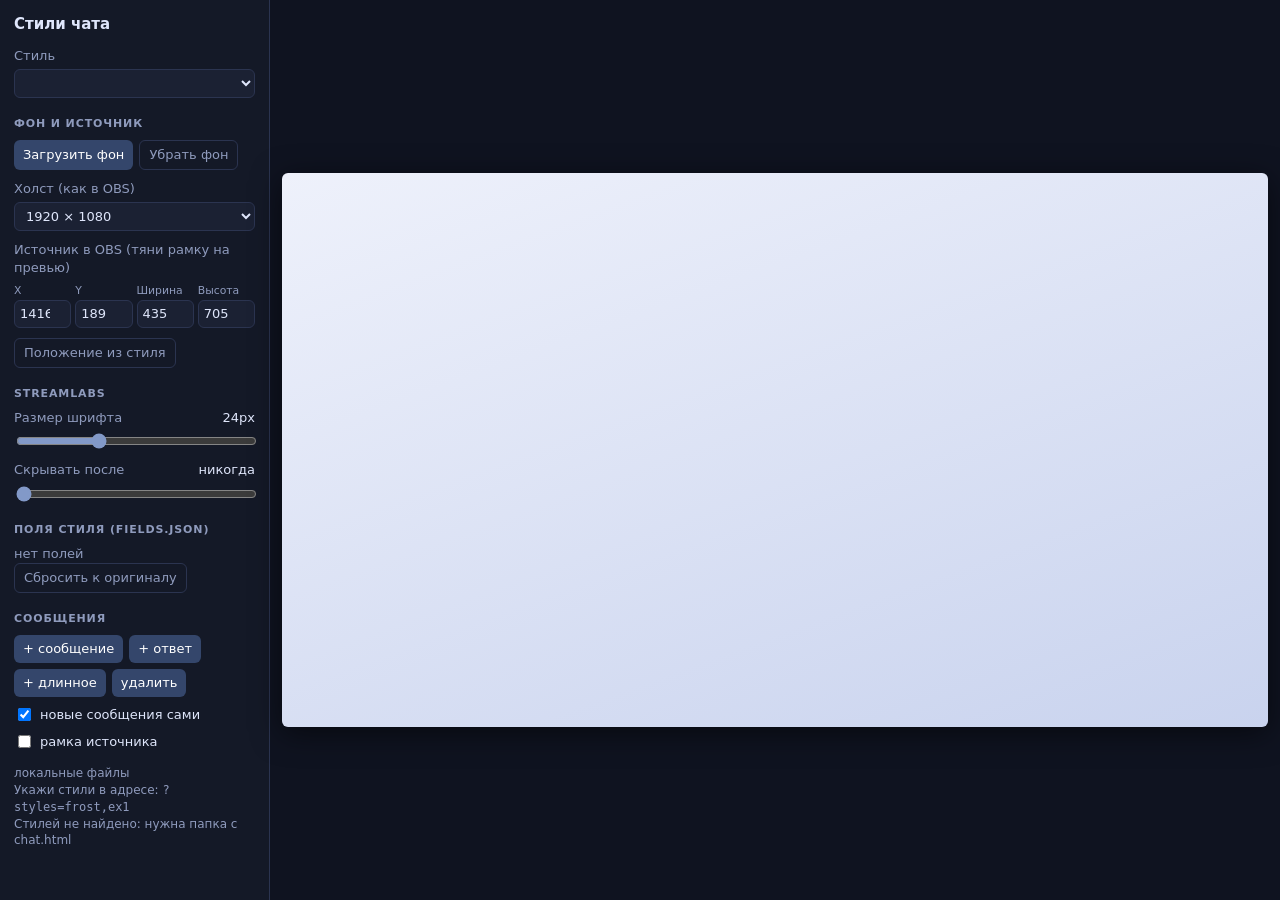
<file: index.html>
<!doctype html>
<html lang="ru">
<head>
<meta charset="utf-8">
<meta name="viewport" content="width=device-width, initial-scale=1">
<title>Chat styles</title>
<link rel="icon" type="image/svg+xml" href="data:image/svg+xml,%3Csvg xmlns='http://www.w3.org/2000/svg' viewBox='0 0 32 32'%3E%3Crect width='32' height='32' rx='7' fill='%23610005'/%3E%3C/svg%3E">
<style>
    :root { --bg: #141927; --panel: #1b2133; --line: #2b3450; --text: #dfe6fb; --dim: #8f9bbd; --acc: #8299c8; }
    * { box-sizing: border-box; }
    html, body { margin: 0; height: 100%; background: #0f1320; color: var(--text); font: 13px/1.4 system-ui, sans-serif; }
    body { display: flex; }
    aside { width: 270px; flex: none; height: 100%; overflow-y: auto; background: var(--bg); border-right: 1px solid var(--line); padding: 14px; }
    main { flex: 1; min-width: 0; display: flex; align-items: center; justify-content: center; padding: 12px; }
    h1 { font-size: 15px; margin: 0 0 12px; }
    h2 { font-size: 11px; text-transform: uppercase; letter-spacing: .08em; color: var(--dim); margin: 18px 0 8px; }
    .row { display: grid; gap: 4px; margin-bottom: 10px; }
    .row > span { color: var(--dim); }
    .row output { color: var(--text); float: right; }
    select, input[type=text], input[type=color] { width: 100%; background: var(--panel); color: var(--text); border: 1px solid var(--line); border-radius: 6px; padding: 5px 7px; font: inherit; }
    input[type=color] { height: 30px; padding: 2px; }
    input[type=range] { width: 100%; accent-color: var(--acc); }
    .btns { display: flex; flex-wrap: wrap; gap: 6px; }
    button { background: #34466b; color: #fff; border: 0; border-radius: 6px; padding: 5px 9px; cursor: pointer; font: inherit; }
    button:hover { background: #4f68a0; }
    button.ghost { background: transparent; border: 1px solid var(--line); color: var(--dim); }
    label.check { display: flex; gap: 6px; align-items: center; margin-top: 8px; }
    #status { color: var(--dim); font-size: 12px; margin-top: 14px; word-break: break-word; }
    #status a { color: var(--acc); }
    #stage-wrap { position: relative; overflow: hidden; border-radius: 6px; box-shadow: 0 6px 30px #0008; }
    #stage { position: absolute; left: 0; top: 0; width: 1280px; height: 720px; transform-origin: 0 0;
             background: var(--stage-bg, linear-gradient(160deg, #eef1fb, #c9d3ee)); background-size: 100% 100%; }
    #chat { position: absolute; border: 0; background: transparent; pointer-events: none; }
    /* source frame: drag anywhere to move, drag the bottom-right corner to resize */
    #frame { position: absolute; cursor: move; outline: 2px dashed transparent; outline-offset: 0; touch-action: none; }
    #frame:hover, #stage.guide #frame, #frame.drag { outline-color: rgba(255, 0, 90, .75); }
    #frame .grip { position: absolute; right: -9px; bottom: -9px; width: 18px; height: 18px; border-radius: 50%;
                   background: #ff005a; border: 3px solid #fff; cursor: nwse-resize; opacity: 0; }
    #frame:hover .grip, #stage.guide #frame .grip, #frame.drag .grip { opacity: 1; }
    #stage.dropping::after { content: 'Отпусти, чтобы поставить фоном'; position: absolute; inset: 0; display: grid; place-items: center;
                   background: #0f1320cc; color: #fff; font: 600 40px system-ui; }
    .grid4 { display: grid; grid-template-columns: repeat(4, 1fr); gap: 4px; }
    .grid4 input { width: 100%; background: var(--panel); color: var(--text); border: 1px solid var(--line); border-radius: 6px; padding: 4px 5px; font: inherit; }
    .grid4 small { color: var(--dim); }
    body.clean #frame { display: none; }
    body.clean aside { display: none; }
    body.clean main { padding: 0; }
    body.clean #stage-wrap { border-radius: 0; box-shadow: none; }
    @media (max-width: 700px) { body { flex-direction: column; } aside { width: 100%; height: auto; border-right: 0; } }
</style>
</head>
<body>
<aside>
    <h1>Стили чата</h1>
    <div class="row"><span>Стиль</span><select id="style"></select></div>
    <div class="row" id="ref-row"><span>Ветка</span><select id="ref"></select></div>

    <h2>Фон и источник</h2>
    <div class="btns">
        <button id="bg-pick">Загрузить фон</button>
        <button class="ghost" id="bg-clear">Убрать фон</button>
    </div>
    <input id="bg-file" type="file" accept="image/*" hidden>
    <div class="row" style="margin-top:10px"><span>Холст (как в OBS)</span>
        <select id="canvas"><option value="1280x720">1280 × 720</option><option value="1920x1080">1920 × 1080</option><option value="2560x1440">2560 × 1440</option></select></div>
    <div class="row"><span>Источник в OBS (тяни рамку на превью)</span>
        <div class="grid4">
            <label><small>X</small><input id="sx" type="number"></label>
            <label><small>Y</small><input id="sy" type="number"></label>
            <label><small>Ширина</small><input id="sw" type="number"></label>
            <label><small>Высота</small><input id="sh" type="number"></label>
        </div></div>
    <button class="ghost" id="src-reset">Положение из стиля</button>

    <h2>Streamlabs</h2>
    <div class="row"><span>Размер шрифта <output id="fs-v"></output></span><input id="fs" type="range" min="12" max="48" value="24"></div>
    <div class="row"><span>Скрывать после <output id="hide-v"></output></span><input id="hide" type="range" min="0" max="60" value="0"></div>

    <h2>Поля стиля (fields.json)</h2>
    <div id="fields"><span style="color:var(--dim)">нет полей</span></div>
    <button class="ghost" id="reset">Сбросить к оригиналу</button>

    <h2>Сообщения</h2>
    <div class="btns">
        <button id="add">+ сообщение</button>
        <button id="reply">+ ответ</button>
        <button id="long">+ длинное</button>
        <button id="del">удалить</button>
    </div>
    <label class="check"><input id="auto" type="checkbox" checked> новые сообщения сами</label>
    <label class="check"><input id="guide" type="checkbox"> рамка источника</label>

    <div id="status"></div>
</aside>
<main><div id="stage-wrap"><div id="stage"><iframe id="chat" title="chat"></iframe><div id="frame"><div class="grip"></div></div></div></div></main>

<script>
/* Default source, if the style doesn't set its own in preview.json */
const DEFAULT_SOURCE = { x: 944, y: 126, w: 290, h: 470 };
/* Style files: a folder at the repo root that contains chat.html */
const FILES = { html: 'chat.html', css: 'chat.css', js: ['chat.js', 'main.js'], fields: 'fields.json', preview: 'preview.json' };

/* Browser storage: may be unavailable (private mode) — then we just don't remember */
const store = {
    get(k) { try { return JSON.parse(localStorage.getItem('chatpreview:' + k)); } catch (e) { return null; } },
    set(k, v) { try { v === null ? localStorage.removeItem('chatpreview:' + k) : localStorage.setItem('chatpreview:' + k, JSON.stringify(v)); return true; } catch (e) { return false; } },
};

let stageSize = { w: 1280, h: 720 };
let SOURCE = { ...DEFAULT_SOURCE };
let styleSource = { ...DEFAULT_SOURCE };   // from the current style's preview.json
let styleBg = null;                          // background from the current style's preview.json
let userBg = store.get('bg');                // { url, w, h } — custom image

const $ = id => document.getElementById(id);
const params = new URLSearchParams(location.search);
const setParam = (k, v) => { v === null || v === '' ? params.delete(k) : params.set(k, v); history.replaceState(null, '', '?' + params); };
if (params.has('clean')) document.body.classList.add('clean');

/* ---------- where to get files from ---------- */
/* GitHub: on github.io the owner and repo come from the URL;
   can be set explicitly: ?repo=owner/name. Otherwise — files next to the page. */
function detectRepo() {
    if (params.get('repo')) return params.get('repo');
    const m = location.hostname.match(/^([^.]+)\.github\.io$/i);
    if (!m) return null;
    const first = location.pathname.split('/').filter(Boolean)[0];
    return `${m[1]}/${first || m[1] + '.github.io'}`;
}
const REPO = detectRepo();
const api = path => fetch(`https://api.github.com/repos/${REPO}${path ? '/' + path : ''}`).then(r => r.ok ? r.json() : Promise.reject(new Error(`GitHub API ${r.status}`)));

let source;   // { styles: [...], url: (style, file) => URL, label }

async function githubSource() {
    const info = await api('');
    const ref = params.get('ref') || info.default_branch;
    const [branches, commit] = await Promise.all([api('branches?per_page=100'), api(`commits/${encodeURIComponent(ref)}`)]);
    const sha = commit.sha;   // files from a specific commit: fresh, no branch cache
    const tree = await api(`git/trees/${sha}?recursive=1`);
    const paths = new Set(tree.tree.map(t => t.path));
    const styles = [...paths].filter(p => p.endsWith('/' + FILES.html) && p.split('/').length === 2).map(p => p.split('/')[0]);
    $('ref').innerHTML = branches.map(b => `<option${b.name === ref ? ' selected' : ''}>${b.name}</option>`).join('');
    return {
        styles, paths,
        url: (style, file) => `https://raw.githubusercontent.com/${REPO}/${sha}/${style}/${file}`,
        has: (style, file) => paths.has(`${style}/${file}`),
        label: `<a href="https://github.com/${REPO}/tree/${encodeURIComponent(ref)}" target="_blank">${REPO}</a> · ${ref} · ${sha.slice(0, 7)}`,
    };
}

async function localSource() {
    $('ref-row').style.display = 'none';
    /* Locally there's no way to get the folder list (the server returns index.html instead of a listing),
       so styles are listed in the URL: ?styles=frost,ex1 or ?style=frost */
    let styles = (params.get('styles') || params.get('style') || '').split(',').filter(Boolean);
    try {   // if the server does return a directory listing — take the folders from it
        const html = await (await fetch('./')).text();
        const dirs = [...html.matchAll(/href="([^"?#/]+)\/"/g)].map(m => decodeURIComponent(m[1]));
        const found = await Promise.all(dirs.map(async d => (await fetch(`${d}/${FILES.html}`, { method: 'HEAD' })).ok ? d : null));
        styles = [...new Set([...found.filter(Boolean), ...styles])];
    } catch (e) {}
    return {
        styles,
        url: (style, file) => `${style}/${file}`,
        has: () => true,
        label: location.protocol === 'file:'
            ? 'файл открыт напрямую — браузер не даст прочитать папки. Запусти <code>python -m http.server</code> или открой страницу на GitHub Pages'
            : 'локальные файлы' + (styles.length ? '' : '<br>Укажи стили в адресе: <code>?styles=frost,ex1</code>'),
    };
}

async function read(url) {
    try { const r = await fetch(url, { cache: 'no-store' }); if (r.ok) return await r.text(); } catch (e) {}
    return null;
}

/* ---------- fields ---------- */
let fields = {};      // definitions from fields.json
let values = {};      // current values

function renderFields() {
    const box = $('fields');
    box.innerHTML = '';
    const entries = Object.entries(fields).filter(([, f]) => f.type !== 'hidden');
    if (!entries.length) { box.innerHTML = '<span style="color:var(--dim)">нет полей</span>'; return; }
    for (const [key, f] of entries) {
        const row = document.createElement('div');
        row.className = 'row';
        const title = document.createElement('span');
        title.textContent = f.label || key;
        row.append(title);
        let input;
        if (f.type === 'slider') {
            input = Object.assign(document.createElement('input'), { type: 'range', min: f.min ?? 0, max: f.max ?? 100, step: f.steps ?? 1 });
            const out = document.createElement('output');
            title.append(' ', out);
            const show = () => out.textContent = input.value;
            input.addEventListener('input', show);
            input.value = values[key]; show();
        } else if (f.type === 'dropdown') {
            input = document.createElement('select');
            input.innerHTML = Object.entries(f.options || {}).map(([v, l]) => `<option value="${v}">${l}</option>`).join('');
            input.value = values[key];
        } else if (f.type === 'colorpicker') {
            input = Object.assign(document.createElement('input'), { type: 'color', value: values[key] });
        } else {
            input = Object.assign(document.createElement('input'), { type: 'text', value: values[key] ?? '' });
        }
        input.addEventListener('change', () => {
            values[key] = input.value;
            setParam(key, String(input.value) === String(f.value) ? null : input.value);
            build();
        });
        row.append(input);
        box.append(row);
    }
}

/* ---------- Streamlabs emulator inside an iframe ---------- */
const EMULATOR = `
const tpl = document.getElementById('chatlist_item').innerHTML;
const log = document.getElementById('log');
function fill(s, d) { return s.replace(/\\{(\\w+)\\}/g, (m, k) => k in d ? d[k] : m); }
addEventListener('message', ({ data }) => {
    if (data.type === 'delete') { const last = log.lastElementChild; if (last) last.classList.add('deleted'); return; }
    if (data.type !== 'msg') return;
    const m = data.msg;
    const wrap = document.createElement('div');
    wrap.innerHTML = fill(tpl, { from: m.from, messageId: m.id, color: m.color, message: m.html });
    const row = wrap.firstElementChild;
    const badges = row.querySelector('.badges');
    if (badges) (m.badges || []).forEach(src => { const i = document.createElement('img'); i.className = 'badge'; i.src = src; badges.append(i); });
    log.append(row);
    while (log.children.length > 40) log.firstElementChild.remove();
    document.dispatchEvent(new CustomEvent('onEventReceived', { detail: { command: 'PRIVMSG', from: m.from, messageId: m.id, body: m.text, tags: m.tags } }));
});
document.dispatchEvent(new CustomEvent('onLoad', { detail: {} }));
parent.postMessage({ type: 'ready' }, '*');
`;

let files = null;     // { html, css, js } of the current style
const esc = s => s.replace(/<\/script/gi, '<\\/script');

async function loadStyle(style) {
    const jsName = FILES.js.find(f => source.has(style, f));
    const [html, css, js, fj, pj] = await Promise.all([
        read(source.url(style, FILES.html)),
        read(source.url(style, FILES.css)),
        jsName ? read(source.url(style, jsName)) : null,
        source.has(style, FILES.fields) ? read(source.url(style, FILES.fields)) : null,
        source.has(style, FILES.preview) ? read(source.url(style, FILES.preview)) : null,
    ]);
    let pv = {};
    try { pv = pj ? JSON.parse(pj) : {}; } catch (e) { status(`preview.json не разобрался: ${e.message}`); }
    styleBg = pv.background || null;
    styleSource = { ...DEFAULT_SOURCE, ...(pv.source || {}) };
    applyStage();
    if (html === null) throw new Error(`не удалось прочитать ${style}/${FILES.html}`);
    files = { html, css: css ?? '', js: js ?? '' };
    try { fields = fj ? JSON.parse(fj) : {}; } catch (e) { fields = {}; status(`fields.json не разобрался: ${e.message}`); }
    values = {};
    for (const [k, f] of Object.entries(fields)) values[k] = params.has(k) ? params.get(k) : f.value;
    renderFields();
}

function build() {
    if (!files) return;
    const hide = +$('hide').value;
    const vals = {
        ...values,
        font_size: $('fs').value + 'px',
        message_hide_delay: hide ? hide + 's' : '999999s',
    };
    const sub = t => t.replace(/\{(\w+)\}/g, (m, k) => k in vals ? vals[k] : m);
    const frame = $('chat');
    placeSource();
    frame.srcdoc = `<!doctype html><html><head><meta charset="utf-8"><style>${sub(files.css)}</style></head><body>${sub(files.html)}
<script>${esc(sub(files.js))}<\/script><script>${EMULATOR}<\/script></body></html>`;
}

let scale = 1;
function fit() {
    const main = document.querySelector('main');
    const pad = document.body.classList.contains('clean') ? 0 : 24;
    scale = Math.min((main.clientWidth - pad) / stageSize.w, (main.clientHeight - pad) / stageSize.h);
    Object.assign($('stage').style, { width: stageSize.w + 'px', height: stageSize.h + 'px', transform: `scale(${scale})` });
    $('stage-wrap').style.width = stageSize.w * scale + 'px';
    $('stage-wrap').style.height = stageSize.h * scale + 'px';
}

/* ---------- background and canvas ---------- */

function applyStage() {
    /* the canvas is always as selected; a custom image is stretched over the whole canvas */
    const [w, h] = $('canvas').value.split('x').map(Number);
    stageSize = { w, h };
    if (userBg) $('stage').style.setProperty('--stage-bg', `url("${userBg.url}")`);
    else if (styleBg) $('stage').style.setProperty('--stage-bg', styleBg);
    else $('stage').style.removeProperty('--stage-bg');
    /* the source position is stored as fractions of the canvas, so when the
       resolution changes the frame scales together with the image */
    const f = store.get('srcf');
    SOURCE = clampSource(f ? { x: f.x * w, y: f.y * h, w: f.w * w, h: f.h * h } : scaledDefault());
    placeSource();
    fit();
}

/* style values assume 1280×720 — scale them for other canvases */
function scaledDefault() {
    const k = stageSize.h / 720;
    const r = {};
    for (const key of ['x', 'y', 'w', 'h']) r[key] = Math.round(styleSource[key] * k);
    return r;
}

function clampSource(r) {
    const w = Math.max(120, Math.min(Math.round(r.w), stageSize.w));
    const h = Math.max(120, Math.min(Math.round(r.h), stageSize.h));
    return { w, h, x: Math.max(0, Math.min(Math.round(r.x), stageSize.w - w)), y: Math.max(0, Math.min(Math.round(r.y), stageSize.h - h)) };
}

function placeSource(save) {
    for (const el of [$('chat'), $('frame')]) Object.assign(el.style, { left: SOURCE.x + 'px', top: SOURCE.y + 'px', width: SOURCE.w + 'px', height: SOURCE.h + 'px' });
    $('sx').value = SOURCE.x; $('sy').value = SOURCE.y; $('sw').value = SOURCE.w; $('sh').value = SOURCE.h;
    if (save) store.set('srcf', { x: SOURCE.x / stageSize.w, y: SOURCE.y / stageSize.h, w: SOURCE.w / stageSize.w, h: SOURCE.h / stageSize.h });
}

function setBackground(file) {
    if (!file || !file.type.startsWith('image/')) return;
    const reader = new FileReader();
    reader.onload = () => {
        const img = new Image();
        img.onload = () => {
            userBg = { url: reader.result };
            const kept = store.set('bg', userBg);
            if (!kept) { store.set('bg', null); status('Фон слишком большой, чтобы браузер его запомнил: он пропадёт после перезагрузки.'); }
            applyStage();
        };
        img.src = reader.result;
    };
    reader.readAsDataURL(file);
}

$('bg-pick').onclick = () => $('bg-file').click();
$('bg-file').onchange = e => { setBackground(e.target.files[0]); e.target.value = ''; };
$('bg-clear').onclick = () => { userBg = null; store.set('bg', null); applyStage(); };
$('canvas').value = store.get('canvas2') || '1920x1080';
$('canvas').onchange = e => { store.set('canvas2', e.target.value); applyStage(); };
$('src-reset').onclick = () => { store.set('srcf', null); SOURCE = clampSource(scaledDefault()); placeSource(); };
for (const [id, key] of [['sx', 'x'], ['sy', 'y'], ['sw', 'w'], ['sh', 'h']]) {
    $(id).addEventListener('change', e => { SOURCE = clampSource({ ...SOURCE, [key]: +e.target.value }); placeSource(true); });
}

/* dropping a file onto the preview */
const stageEl = $('stage-wrap');
stageEl.addEventListener('dragover', e => { e.preventDefault(); $('stage').classList.add('dropping'); });
stageEl.addEventListener('dragleave', () => $('stage').classList.remove('dropping'));
stageEl.addEventListener('drop', e => { e.preventDefault(); $('stage').classList.remove('dropping'); setBackground(e.dataTransfer.files[0]); });

/* dragging and resizing the frame */
$('frame').addEventListener('pointerdown', e => {
    e.preventDefault();
    const resize = e.target.classList.contains('grip');
    const start = { ...SOURCE }, px = e.clientX, py = e.clientY;
    const frame = $('frame');
    frame.setPointerCapture(e.pointerId);
    frame.classList.add('drag');
    const move = ev => {
        const dx = (ev.clientX - px) / scale, dy = (ev.clientY - py) / scale;
        SOURCE = clampSource(resize ? { ...start, w: start.w + dx, h: start.h + dy } : { ...start, x: start.x + dx, y: start.y + dy });
        placeSource();
    };
    const up = () => {
        frame.classList.remove('drag');
        frame.removeEventListener('pointermove', move);
        frame.removeEventListener('pointerup', up);
        placeSource(true);
    };
    frame.addEventListener('pointermove', move);
    frame.addEventListener('pointerup', up);
});
addEventListener('resize', fit);

const status = html => $('status').innerHTML = html;

/* ---------- test messages ---------- */
const E = id => `https://static-cdn.jtvnw.net/emoticons/v2/${id}/default/dark/1.0`;
const B = id => `https://static-cdn.jtvnw.net/badges/v1/${id}/1`;
const BADGE = {
    broadcaster: B('5527c58c-fb7d-422d-b71b-f309dcb85cc1'),
    mod: B('3267646d-33f0-4b17-b3df-f923a41db1d0'),
    vip: B('b817aba4-fad8-49e2-b88a-7cc744dfa6ec'),
    sub: B('5d9f2208-5dd8-11e7-8513-2ff4adfae661'),
};
const emote = id => `<span class="emote" style="background-image: url(${E(id)})"><img src="${E(id)}"></span>`;

const USERS = [
    { from: 'redins1de', color: '#FF4500', badges: [BADGE.broadcaster] },
    { from: 'chynaO_o', color: '#8A2BE2', badges: [BADGE.mod] },
    { from: 'Fossabot', color: '#00FF7F', badges: [BADGE.mod] },
    { from: 'sheyoko', color: '#1E90FF', badges: [BADGE.vip] },
    { from: 'sleepy_mita', color: '#DAA520', badges: [] },
    { from: '雪の妖精', color: '#5F9EA0', badges: [] },
    { from: '하늘별', color: '#9ACD32', badges: [] },
    { from: 'nightowl_42', color: '#FF69B4', badges: [] },
    { from: 'mint_tea', color: '#2E8B57', badges: [] },
    { from: 'quiet_river', color: '#B22222', badges: [] },
    { from: 'pixelfox', color: '#D2691E', badges: [] },
];
const U = Object.fromEntries(USERS.map(u => [u.from, u]));
const TEXTS = [
    'всем привет', 'кактус', 'ggwp', 'хороший стрим', 'ахах', 'добрый вечер',
    'что за игра?', 'было близко', 'lol', `${emote(25)}`, `ахах ${emote(425618)}`, 'ну наконец-то',
];
const REPLIES = ['согласен', 'да-да', '+', 'тоже так думаю'];
const LONG = 'а во сколько обычно начинается стрим? в прошлый раз зашёл к середине и пропустил всё самое интересное, хочу в этот раз успеть с самого начала';

let n = 0;
const pick = a => a[Math.floor(Math.random() * a.length)];
const strip = h => h.replace(/<[^>]+>/g, '').trim();
let lastMsg = { from: 'mint_tea', text: 'было близко' };

function send(user, html, extraTags = {}) {
    const id = 'msg-' + (++n);
    const text = strip(html);
    $('chat').contentWindow.postMessage({ type: 'msg', msg: { ...user, id, html, text, tags: { id, ...extraTags } } }, '*');
    lastMsg = { from: user.from, text: text || '(эмоут)' };
}
const sendRandom = () => send(pick(USERS), pick(TEXTS));
function sendReply(by) {
    const parent = lastMsg;
    const user = by || pick(USERS.filter(u => u.from !== parent.from));
    send(user, `@${parent.from} ${pick(REPLIES)}`, {
        'reply-parent-msg-id': 'p' + n,
        'reply-parent-display-name': parent.from,
        'reply-parent-user-login': parent.from.toLowerCase(),
        'reply-parent-msg-body': parent.text.replace(/ /g, '\\s'),
    });
}

function seed() {
    const s = [
        () => send(U['nightowl_42'], 'всем привет'),
        () => send(U['redins1de'], 'добрый вечер'),
        () => send(U['sleepy_mita'], 'что за игра?'),
        () => send(U['sheyoko'], `ахах ${emote(425618)}`),
        () => send(U['mint_tea'], 'было близко'),
        () => sendReply(U['quiet_river']),
        () => send(U['雪の妖精'], 'こんばんは'),
        () => send(U['하늘별'], '안녕하세요'),
        () => send(U['chynaO_o'], 'ggwp'),
        () => send(U['pixelfox'], 'кактус'),
    ];
    s.forEach((f, i) => setTimeout(f, 60 * i));
}

/* ---------- controls ---------- */
$('add').onclick = sendRandom;
$('reply').onclick = () => sendReply();
$('long').onclick = () => send(pick(USERS), LONG);
$('del').onclick = () => $('chat').contentWindow.postMessage({ type: 'delete' }, '*');
$('guide').onchange = e => $('stage').classList.toggle('guide', e.target.checked);
if (params.has('still')) $('auto').checked = false;

for (const [id, unit, fmt] of [['fs', 'px', v => v + 'px'], ['hide', 's', v => +v ? v + ' с' : 'никогда']]) {
    const el = $(id);
    if (params.has(id)) el.value = parseInt(params.get(id));
    const show = () => $(id + '-v').textContent = fmt(el.value);
    show();
    el.addEventListener('input', show);
    el.addEventListener('change', () => { setParam(id, el.value); build(); });
}

$('reset').onclick = () => {
    for (const k of Object.keys(fields)) params.delete(k);
    setParam('fs', null); setParam('hide', null);
    $('fs').value = 24; $('hide').value = 0;
    $('fs').dispatchEvent(new Event('input')); $('hide').dispatchEvent(new Event('input'));
    for (const [k, f] of Object.entries(fields)) values[k] = f.value;
    renderFields();
    build();
};

$('style').onchange = async e => {
    setParam('style', e.target.value);
    await loadStyle(e.target.value);
    build();
};
$('ref').onchange = e => { setParam('ref', e.target.value); location.reload(); };

let timer;
addEventListener('message', ({ data }) => {
    if (data?.type !== 'ready') return;
    seed();
    clearInterval(timer);
    timer = setInterval(() => { if ($('auto').checked) Math.random() < .2 ? sendReply() : sendRandom(); }, 2200);
});

(async () => {
    applyStage();
    try {
        source = REPO ? await githubSource() : await localSource();
    } catch (e) {
        status(`Не удалось получить список стилей: ${e.message}`);
        return;
    }
    status(source.label);
    if (!source.styles.length) { status(source.label + '<br>Стилей не найдено: нужна папка с ' + FILES.html); return; }
    const style = source.styles.includes(params.get('style')) ? params.get('style') : source.styles[0];
    $('style').innerHTML = source.styles.map(s => `<option${s === style ? ' selected' : ''}>${s}</option>`).join('');
    try { await loadStyle(style); } catch (e) { status(e.message); return; }
    build();
    fit();
})();
</script>
</body>
</html>
</file>
